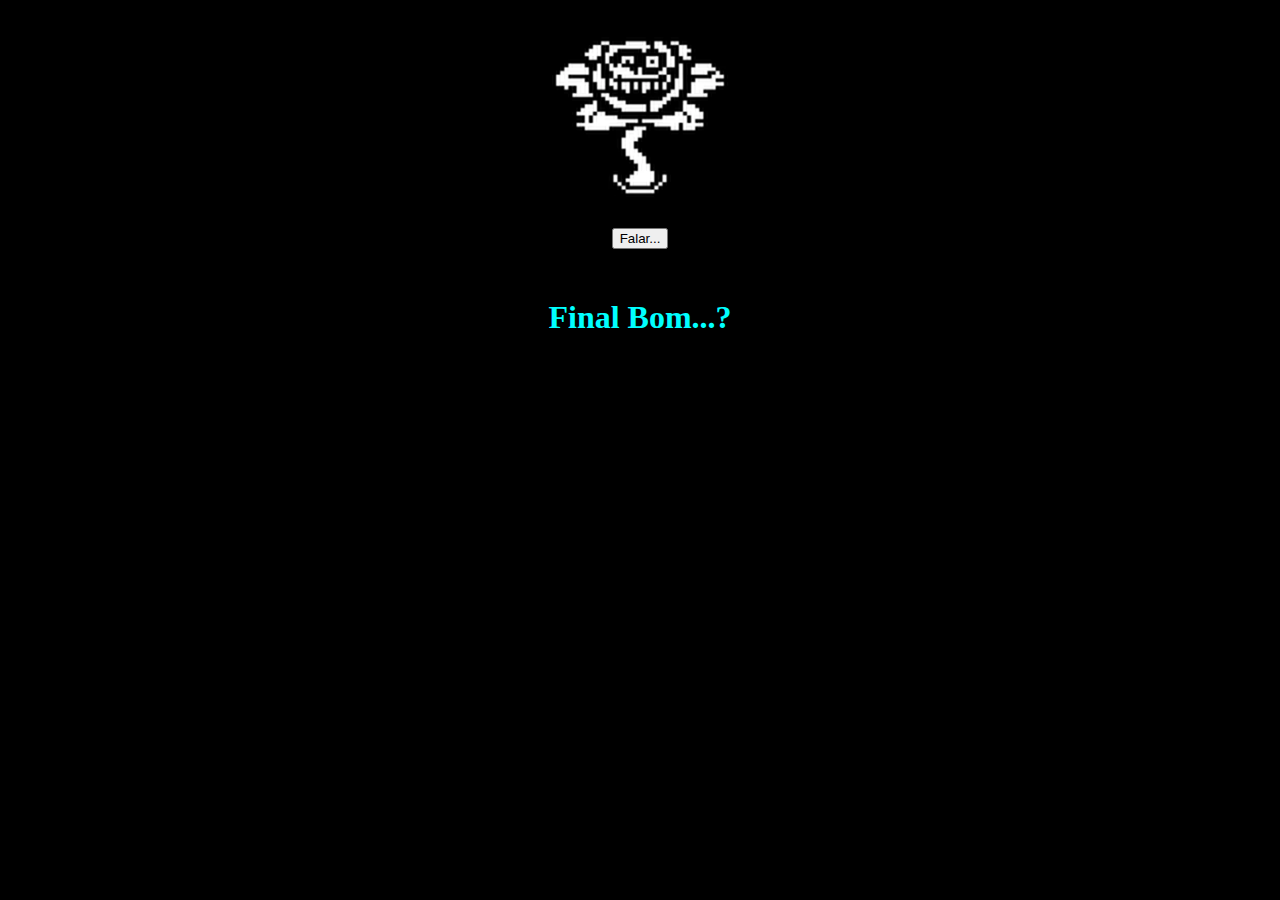
<file: Barrier.html>
<!DOCTYPE html>
<html lang="en">
<head>
    <link rel="stylesheet" href="./Barrier.css">
    <meta charset="UTF-8">
    <meta name="viewport" content="width=device-width, initial-scale=1.0">
    <title>O FIM...?</title>
    <script src="./Barrier.js"></script>
</head>
<body>
    <div class="div">
    <img src="./Flowey_battle_fatal_Neutral.webp">
    </div>
    <p class="p" id="fala"></p>
    <div class="div">
        <button onclick="show()">Falar...</button>
    </div>
    <h1 class="h">Final Bom...?</h1>
</body>
</html>
</file>
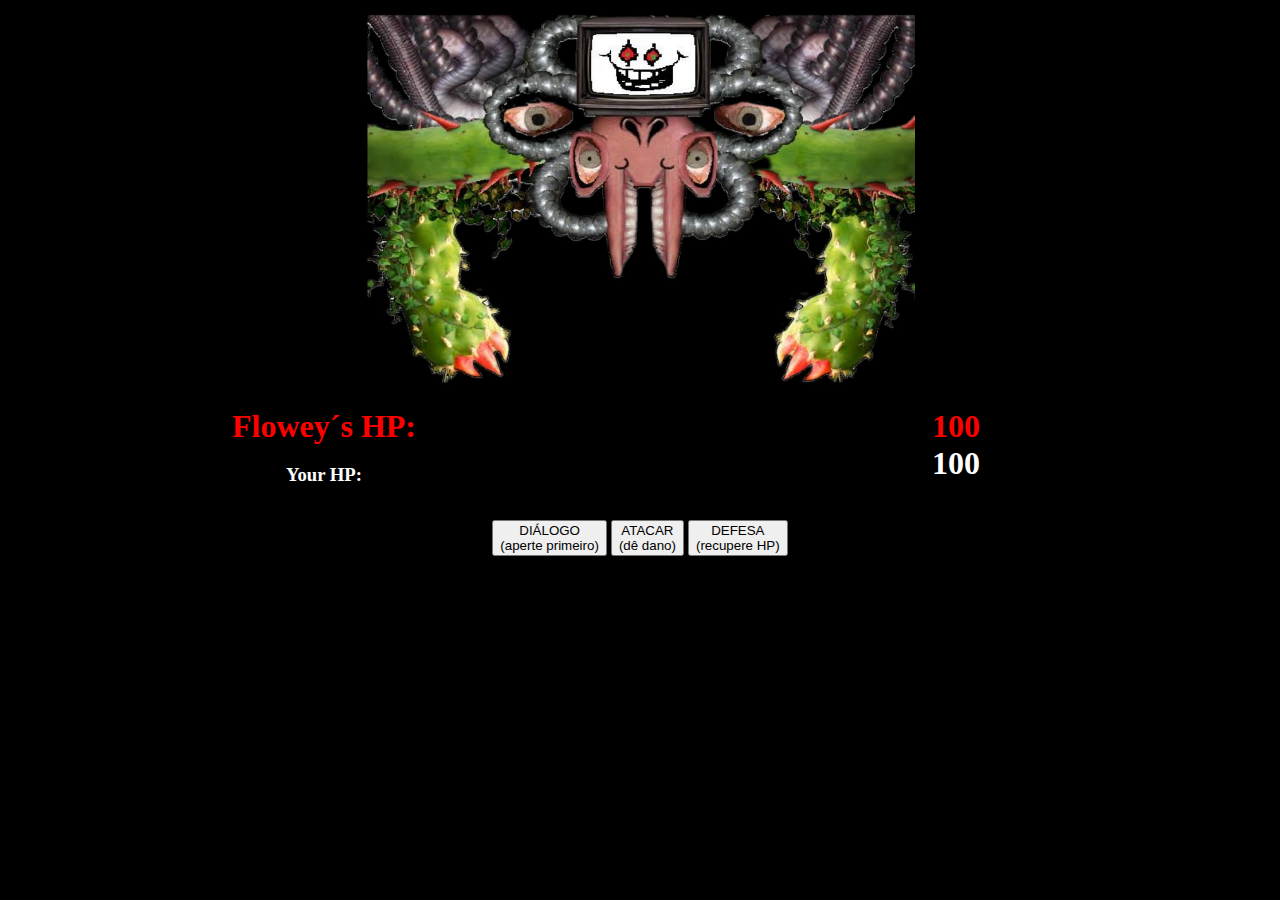
<file: CORE.html>
<!DOCTYPE html>
<html lang="pt">
<head>
    <link rel="stylesheet" href="./CORE.css">
    <meta charset="UTF-8">
    <meta name="viewport" content="width=device-width, initial-scale=1.0">
    <title>Determinação!</title>
</head>
<body>
    <audio autoplay loop>
        <source src="./Finale Supremo - UNDERTALE_20" type="audio/mpeg">
    </audio>
    <div class="div">
        <img id="imagem" src="./Omega Flowey Supremo.jpg">
        <video id="video" style="display: none;">
        <source src="./WhatsApp Video 2024-04-21 at 21.55.53.mp4" type="video/mp4">
    </video>
    </div>
    <h1 class="h3" id="flores"></h1>
    <div class="div2">
    <h1 class="h1" id="game">Flowey´s HP:</h1>
    <h1 class="h1" id="omega">100</h1>
    </div>
    <div class="div2">
    <h3 class="h3">Your HP:</h3>
    <h1 class="h3" id="alfa"">100</h1>
    </div>
    <p id="flor" class="h1"></p>
    <div class="div">
        <button onclick="show()">DIÁLOGO<br>(aperte primeiro)</button>
        <button id="ataque" onclick="subtrair(); acertar(); trocarParaVideo(); verificarAlfa();">ATACAR<br>(dê dano)</button>
        <button onclick="adicionar(); perdemo();">DEFESA<br>(recupere HP)</button>
        <script src="./CORE.js"></script>
        <a href="./As Ruínas.html" style="display: none;" id="botaoRedirecionar"></a>
</body>
</html>
</file>
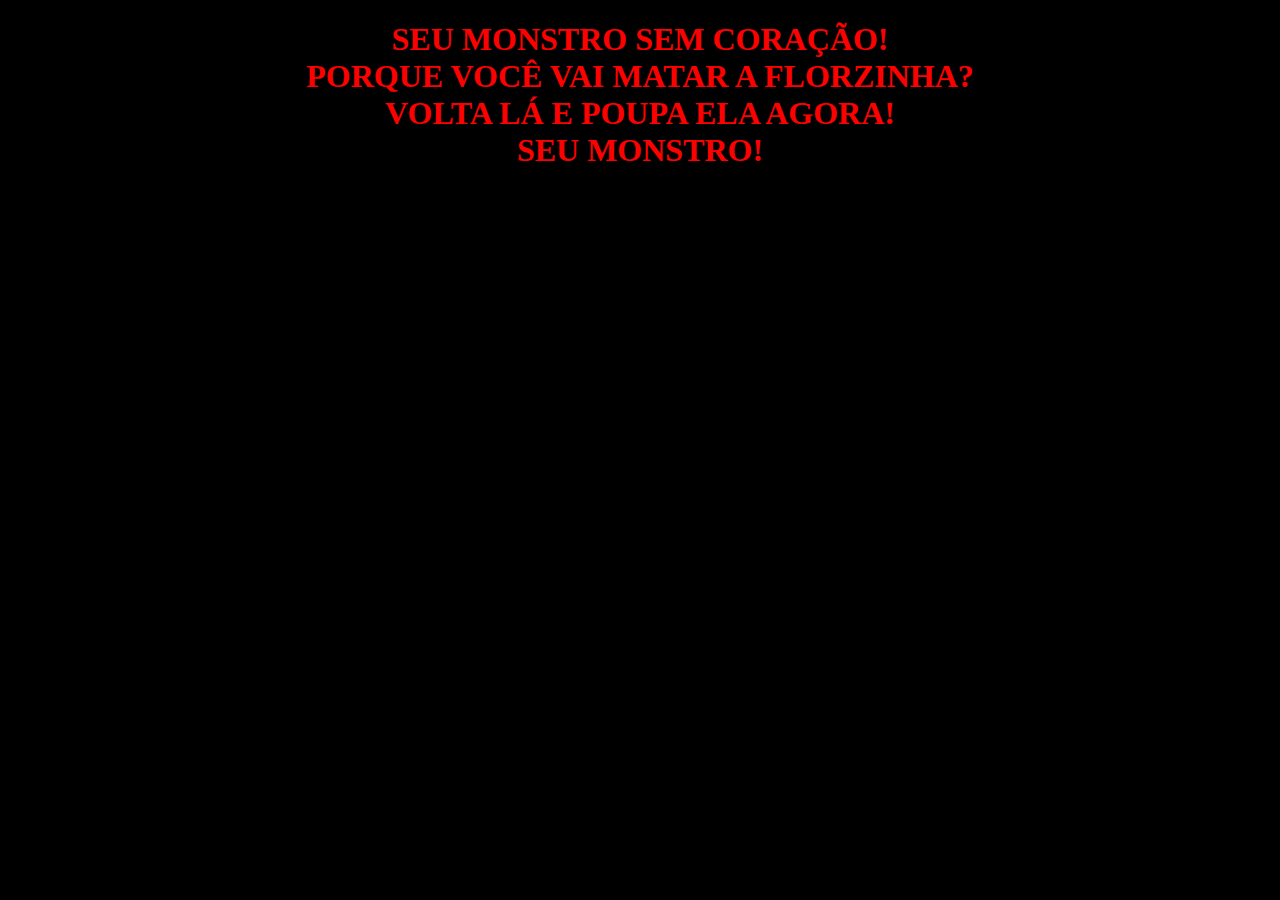
<file: Genocide.html>
<!DOCTYPE html>
<html lang="pt">
<head>
    <link rel="stylesheet" href="./Genocide.css">
    <meta charset="UTF-8">
    <meta name="viewport" content="width=device-width, initial-scale=1.0">
    <title>=)</title>
</head>
<body>
   <h1 class="p">SEU MONSTRO SEM CORAÇÃO!<br>PORQUE VOCÊ VAI MATAR A FLORZINHA?<br>VOLTA LÁ E POUPA ELA AGORA!<br>SEU MONSTRO!</h1> 
</body>
</html>
</file>
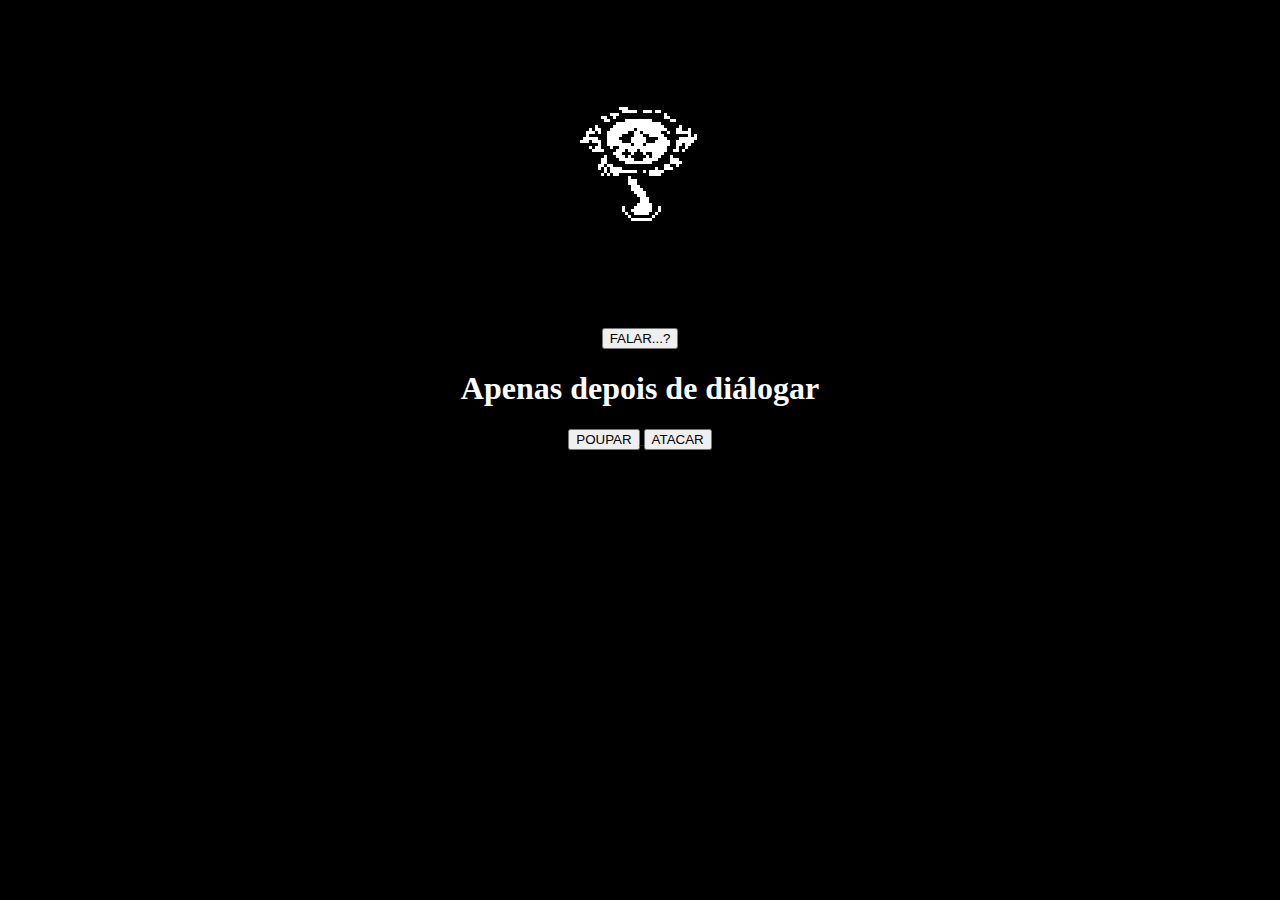
<file: New Home.html>
<!DOCTYPE html>
<html lang="pt">
<head>
    <link rel="stylesheet" href="New Home.css">
    <meta charset="UTF-8">
    <meta name="viewport" content="width=device-width, initial-scale=1.0">
    <title>Medo</title>
    <script src="New Home.js"></script>
</head>
<body>
    <div class="div">
        <img src="./sad flowey.png">
        <p class="p" id="fala"></p>
        <button onclick="show()">FALAR...?</button>
    </div>
    <h1 class="p">Apenas depois de diálogar</h1>
    <div class="div">
        <a href="./Barrier.html">
            <button>POUPAR</button>
            <a href="Genocide.html">
                <button>ATACAR</button>
            </a>
        </a>
    </div>
</body>
</html>
</file>
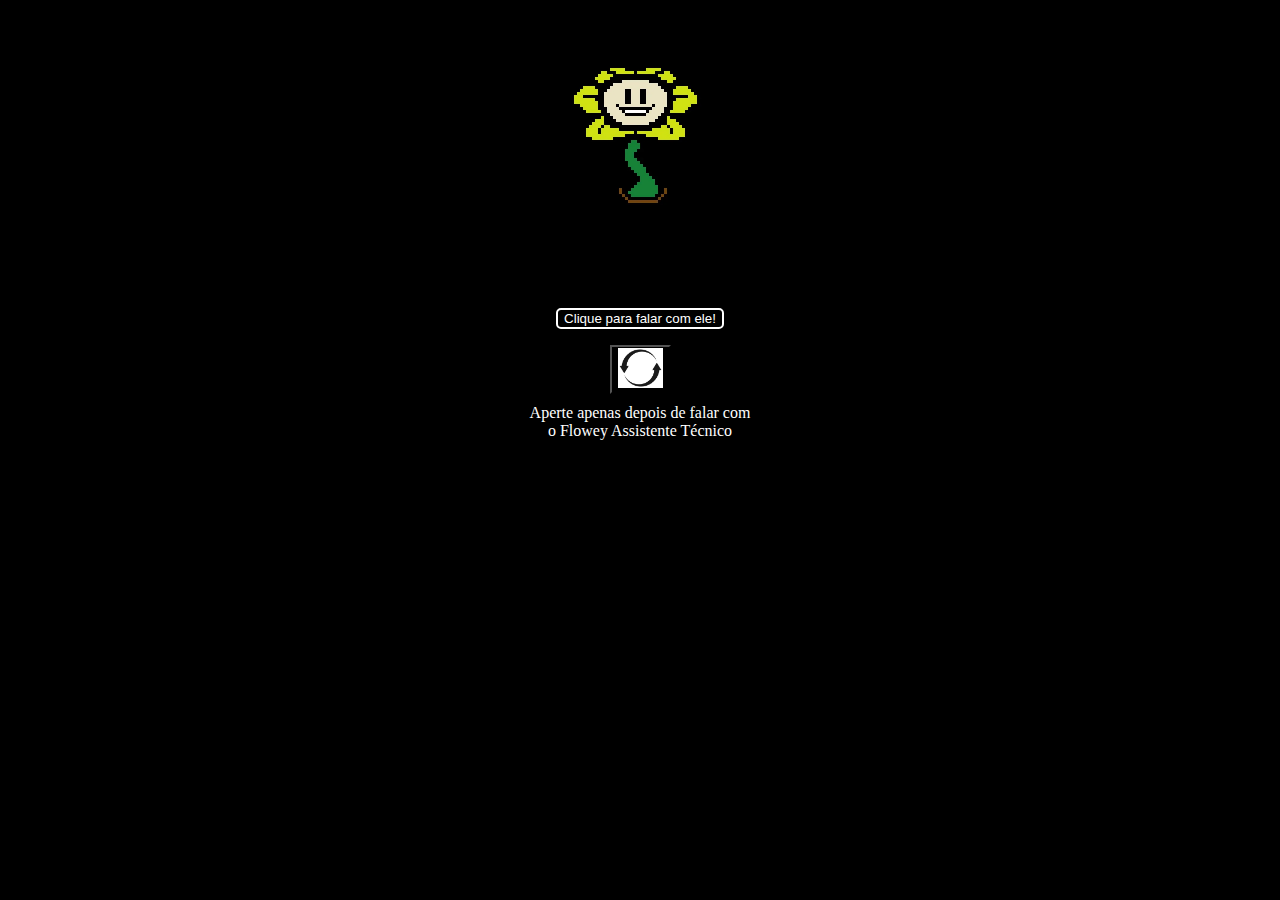
<file: Snowdin.html>
<!DOCTYPE html>
<html lang="pt">
<head>
    <link rel="stylesheet" href="Snowdin.css">
    <meta charset="UTF-8">
    <meta name="viewport" content="width=device-width, initial-scale=1.0">
    <title>Flowey.exe</title>
    <script src="./Snowdin.js"></script>
</head>
<body>
    <audio autoplay loop>
        <source src="./teste de estranheza.mp3" type="audio/mpeg">
    </audio>
    <div class="div1">
    <img src="./flowey sprite 001.webp">
    </div>
    <div class="div2">
    <button onclick="show()">Clique para falar com ele!</button>
    </div>
    <p id="r" class="p"></p>
    <div class="div">
        <a href="./Waterfall.html">
            <button>
                <img src="./Setas.avif">
            </button>
        </a>
        <p class="p">Aperte apenas depois de falar com<br>o Flowey Assistente Técnico</p>
    </div>
</body>
</html>
</file>
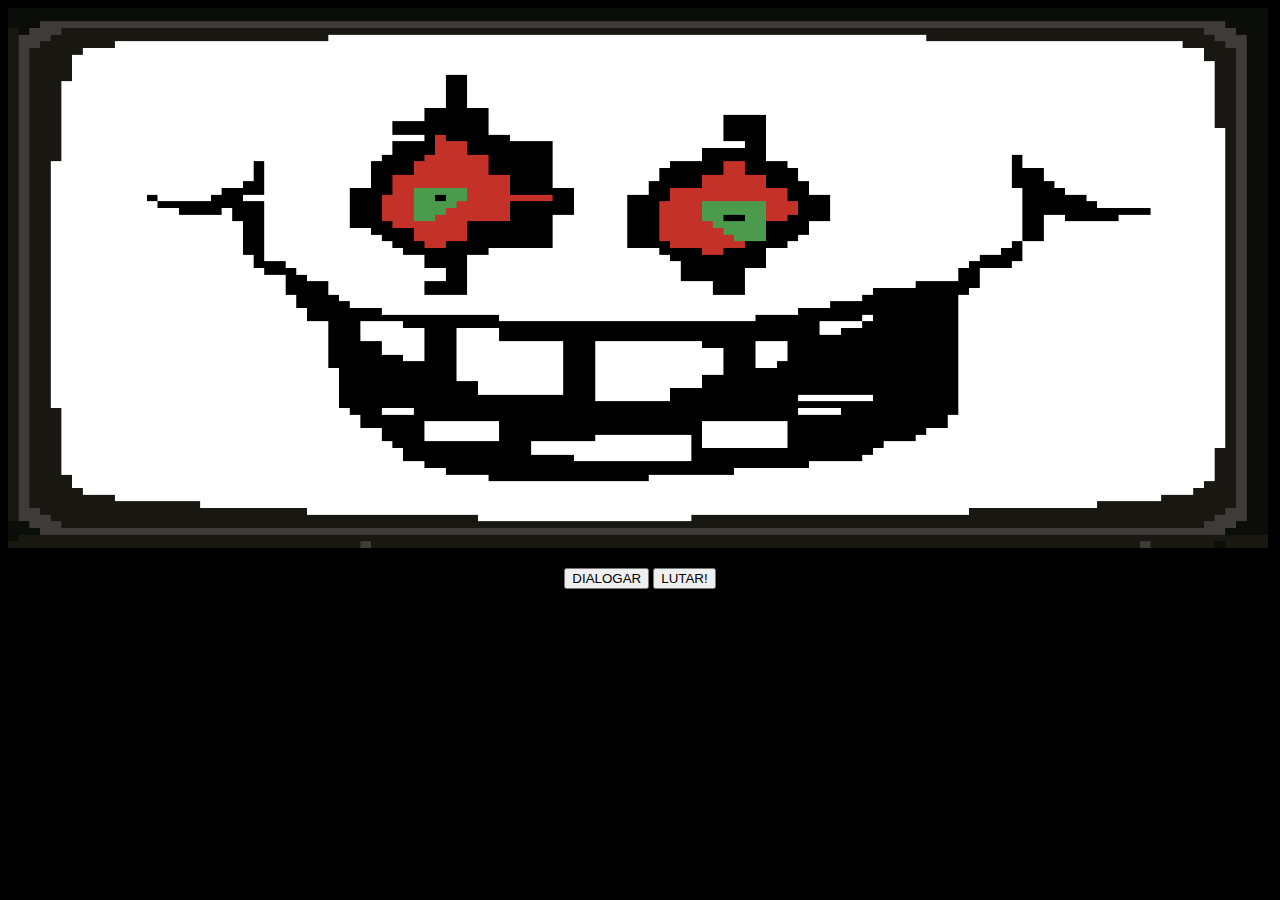
<file: Waterfall.html>
<!DOCTYPE html>
<html lang="pt">
<head>
    <link rel="stylesheet" href="./Waterfall.css">
    <meta charset="UTF-8">
    <meta name="viewport" content="width=device-width, initial-scale=1.0">
    <title>F-F-FLOWEY...</title>
    <script src="./Waterfall.js"></script>
</head>
<body>
    <audio autoplay>
        <source src="./Bad Flowey_47 (online-audio-converter.com).mp3" type="audio/mpeg">
    </audio>
    <img src="./The Face.webp">
    <p id="flowey"></p>
    <div class="div">
    <button onclick="show()">DIALOGAR</button>
    <a href="./CORE.html">
        <button>LUTAR!</button>
    </a>
    </div>
</body>
</html>
</file>
<file: Barrier.css>
body {
    background-color: black;
}
.div {
    text-align: center;
}
.div img {
    height: 200px;
    width: 180px;
}
.p {
    color: red;
    text-align: center;
}
.h {
    color: aqua;
    text-align: center;
    margin-top: 50px;
}
</file>
<file: CORE.css>
body {
    background-color: black;
}
.div {
    text-align: center;
}
.div img {
    height: 400px;
    width: 550px;
    display: block;
    margin: 0 auto;
}
.div video {
    display: block;
    margin: 0 auto;
}
.h1 {
    color: red;
    text-align: center;
}
.h3 {
    color: white;
    text-align: center;
    flex: 1;
}
.div2 {
    display: flex;
    flex-wrap: nowrap;
}
h1 {
    flex: 1;
    margin: 0;
    padding: 0;
}
</file>
<file: Genocide.css>
body {
    background-color: black;
}
 .p {
    color: red;
    text-align: center;
}
</file>
<file: New Home.css>
body {
    background-color: black;
}
.p {
    color: white;
    text-align: center;
}
.div {
    text-align: center;
}
.div img {
    height: 300px;
    width: 300px;
}
</file>
<file: Snowdin.css>
body {
    background-color: black;
}
.div1 {
    display: flex;
}
.div1 img {
    height: 300px;
    width: 300px;
    display: block;
    margin: auto;
}
.div2 {
    text-align: center;
}
.div2 button {
    border: solid 2px white;
    color: white;
    background-color: black;
    border-radius: 5px;
}
.p {
    color: white;
    text-align: center;
    margin-top: 10px;
}
.div {
    text-align: center;
}
.div img {
    width: 45px;
    height: 40px;
}
.div button {
    background-color: black;
}
</file>
<file: Waterfall.css>
body {
    background-color: black;
}
img {
    height: 540px;
    width: 1260px;
}
.div {
    text-align: center;
}
p {
    color: white;
    text-align: center;
}
</file>
